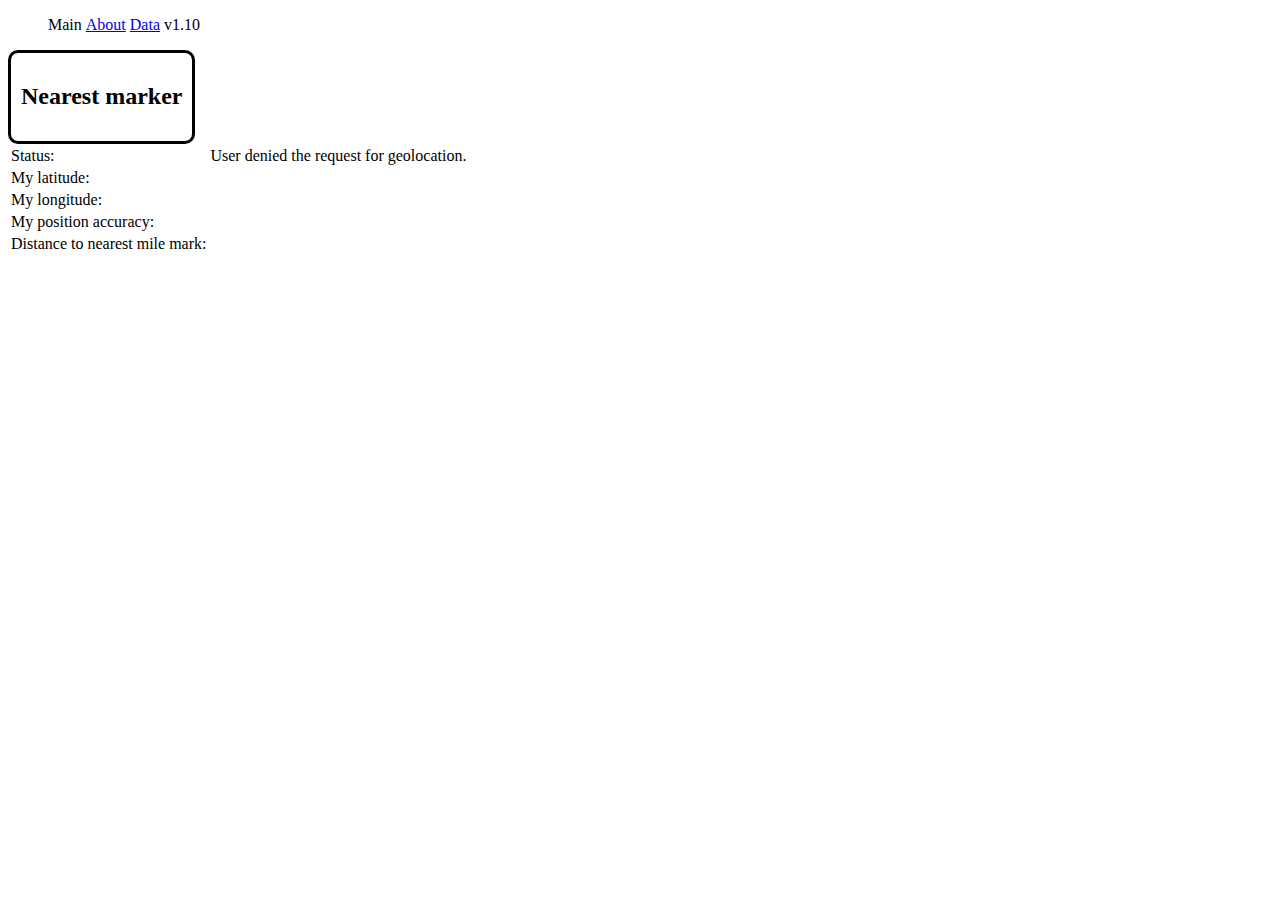
<file: index.html>
<!DOCTYPE html>
<html>
    <head>
        <link rel="stylesheet" href="css/styles.css">
        <link rel="stylesheet" href="/css/leaflet.css" />

        <!-- Matomo -->
        <script type="text/javascript">
            var _paq = window._paq || [];
            /* tracker methods like "setCustomDimension" should be called before "trackPageView" */
            _paq.push(['trackPageView']);
            _paq.push(['enableLinkTracking']);
            (function() {
            var u="https://matomo.axvigs.com/";
            _paq.push(['setTrackerUrl', u+'matomo.php']);
            _paq.push(['setSiteId', '3']);
            var d=document, g=d.createElement('script'), s=d.getElementsByTagName('script')[0];
            g.type='text/javascript'; g.async=true; g.defer=true; g.src=u+'matomo.js'; s.parentNode.insertBefore(g,s);
            })();
        </script>
        <!-- End Matomo Code -->

    </head>
    <script src="js/leaflet/leaflet.js"></script>
    <script src="js/leaflet/leaflet-knn.js"></script>
    <script src="js/LoadData.js"></script>
    <script src="js/moment.js"></script>
    <script>

        function start() {
            document.getElementById("status").innerHTML = "Loading data";
            loadAllData()
                .then(function() {
                    getLocation();
                });
        }

        function getLocation() {
            document.getElementById("status").innerHTML = "Getting location";
            var options = {
                enableHighAccuracy: true,
                timeout: Infinity,
                maximumAge: 0
            };

            if (navigator.geolocation) {
                navigator.geolocation.getCurrentPosition(showPosition, showError, options);
            } 
            else {
                document.getElementById("status").innerHTML = "Geolocation is not supported by this browser.";
            }
        }

        function showPosition(position) {
            document.getElementById("status").innerHTML = "Running calculations";

            var gj = L.geoJson(data);

            // 0.3 miles from AICW 6
            //var currentLocation = L.latLng(36.7960833, -76.2932567);
            var currentLocation = L.latLng(position.coords.latitude, position.coords.longitude);
            
            document.getElementById("status").innerHTML = "Running calculations...";
            var nearest = leafletKnn(gj).nearest(currentLocation, 1);

            document.getElementById("status").innerHTML = "Setting position values";
            document.getElementById("latitude").innerHTML = position.coords.latitude.toFixed(5); 
            document.getElementById("longitude").innerHTML = position.coords.longitude.toFixed(5);

            document.getElementById("status").innerHTML = "Setting distance value";
            var point2 = L.latLng(nearest[0].lat, nearest[0].lon)
            var distance = currentLocation.distanceTo(point2);

            document.getElementById("distance").innerHTML = (distance / 1852).toFixed(2) + " nm";

            document.getElementById("status").innerHTML = "Setting accuracy value";
            document.getElementById("accuracy").innerHTML = (position.coords.accuracy / 1852).toFixed(3) + " nm";


            document.getElementById("status").innerHTML = "Setting nearest point";
            if (position.coords.accuracy > 1000) {
                document.getElementById("status").innerHTML = "Setting nearest point (inaccurate)";
                document.getElementById("nearest").innerHTML = nearest[0].layer.feature.properties.name + " maybe";
            }
            else {
                document.getElementById("status").innerHTML = "Setting nearest point (accurate)";
                document.getElementById("nearest").innerHTML = nearest[0].layer.feature.properties.name;
            }
            document.getElementById("status").innerHTML = "Getting current time";
            var now = new moment();

            document.getElementById("status").innerHTML = "Setting updated value";
            document.getElementById("status").innerHTML = "Updated at " + now.format("HH:mm:ss");
        }

        function showError(error) {
            switch(error.code) {
                case error.PERMISSION_DENIED:
                    document.getElementById("status").innerHTML = "User denied the request for geolocation."
                    break;
                case error.POSITION_UNAVAILABLE:
                    document.getElementById("status").innerHTML = "Location information is unavailable."
                    break;
                case error.TIMEOUT:
                    document.getElementById("status").innerHTML = "The request to get user location timed out."
                    break;
                case error.UNKNOWN_ERROR:
                    document.getElementById("status").innerHTML = "An unknown error occurred."
                    break;
                default:
                    document.getElementById("status").innerHTML = "A really unknown error occurred."
            }
        } 

    </script>
    <body onload="start()">
        <nav class="menu">
            <ul>
                <li>Main</li>
                <li><a href="about.html">About</a></li>
                <li><a href="data.html">Data</a></li>
                <li>v1.10</li>
            </ul>
        </nav>
        <div style='border: 3px solid black; border-radius: 10px; text-align: center; display: inline-block; padding: 10px'>
            <h2>Nearest marker</h2>
            <h1 id="nearest"></h1>
        </div>
        <table>
            <tr>
                <td>Status:</td>
                <td id="status"></td>
            </tr>
            <tr>
                <td>My latitude:</td>
                <td id="latitude"></td>
            </tr>
            <tr>
                <td>My longitude:</td>
                <td id="longitude"></td>
            </tr>
            <tr>
                <td>My position accuracy:</td>
                <td id="accuracy"></td>
            </tr>
            <tr>
                <td>Distance to nearest mile mark:</td>
                <td id="distance"></td>
            </tr>
        </table>
        <div id="mapid"></div>
    </body>
</html>
</file>
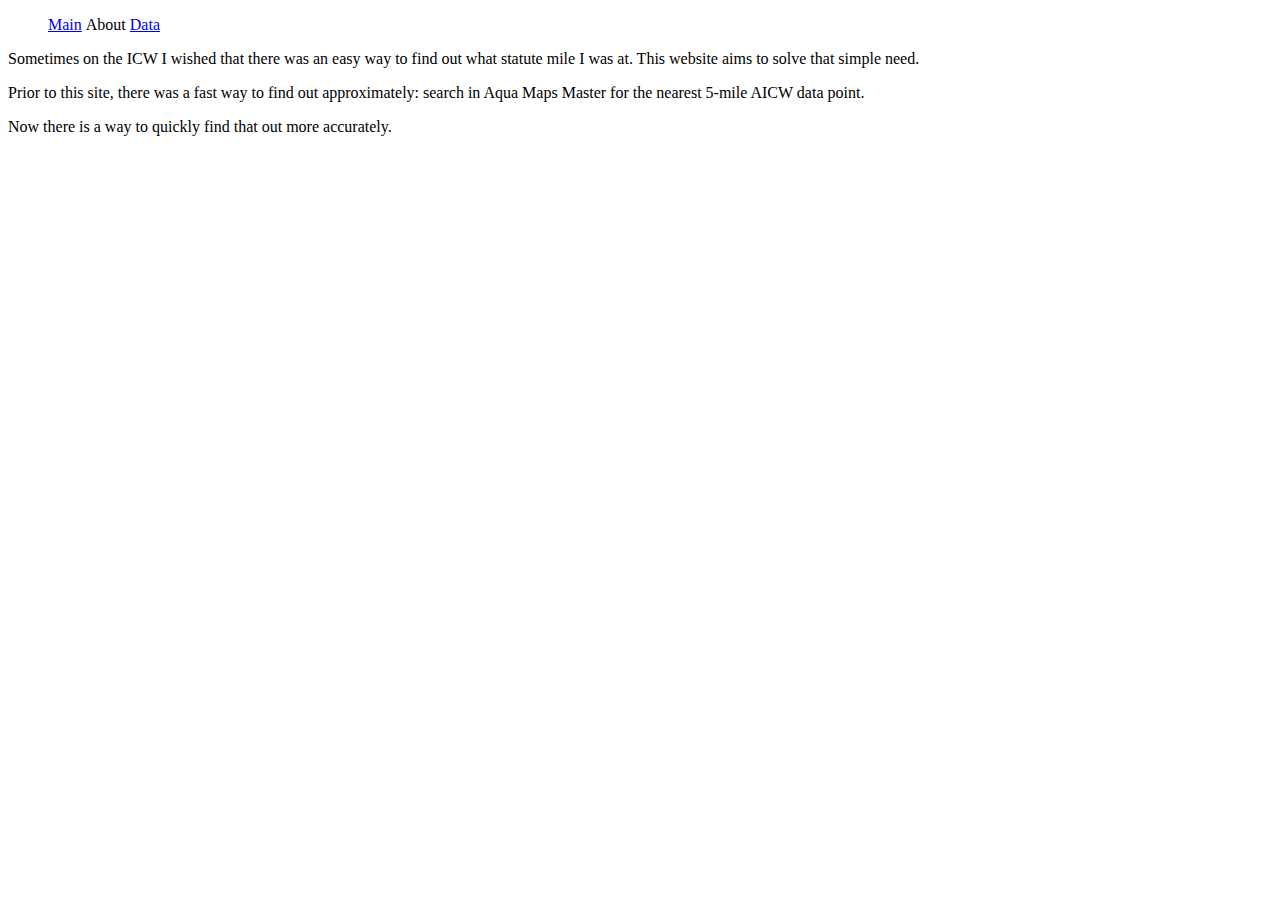
<file: about.html>
<!DOCTYPE html>
<html>
    <head>
        <link rel="stylesheet" href="css/styles.css">

        <!-- Matomo -->
        <script type="text/javascript">
            var _paq = window._paq || [];
            /* tracker methods like "setCustomDimension" should be called before "trackPageView" */
            _paq.push(['trackPageView']);
            _paq.push(['enableLinkTracking']);
            (function() {
            var u="https://matomo.axvigs.com/";
            _paq.push(['setTrackerUrl', u+'matomo.php']);
            _paq.push(['setSiteId', '3']);
            var d=document, g=d.createElement('script'), s=d.getElementsByTagName('script')[0];
            g.type='text/javascript'; g.async=true; g.defer=true; g.src=u+'matomo.js'; s.parentNode.insertBefore(g,s);
            })();
        </script>
        <!-- End Matomo Code -->

    </head>
    <body onload="start()">
        <nav class="menu">
            <ul>
                <li><a href="index.html">Main</a></li>
                <li>About</li>
                <li><a href="data.html">Data</a></li>
            </ul>
        </nav>
        <p>Sometimes on the ICW I wished that there was an easy way to find out what statute mile I was at.  This website aims to solve that simple need.</p>
        <p>Prior to this site, there was a fast way to find out approximately: search in Aqua Maps Master for the nearest 5-mile AICW data point.</p>
        <p>Now there is a way to quickly find that out more accurately.</p>
    </body>
</html>
</file>
<file: css/styles.css>
.menu ul {
    list-style-type: none;
}
.menu li {
    display: inline;
}
#mapid {
    height: 180px;
}
</file>
<file: css/leaflet.css>
/* required styles */

.leaflet-pane,
.leaflet-tile,
.leaflet-marker-icon,
.leaflet-marker-shadow,
.leaflet-tile-container,
.leaflet-pane > svg,
.leaflet-pane > canvas,
.leaflet-zoom-box,
.leaflet-image-layer,
.leaflet-layer {
	position: absolute;
	left: 0;
	top: 0;
	}
.leaflet-container {
	overflow: hidden;
	}
.leaflet-tile,
.leaflet-marker-icon,
.leaflet-marker-shadow {
	-webkit-user-select: none;
	   -moz-user-select: none;
	        user-select: none;
	  -webkit-user-drag: none;
	}
/* Prevents IE11 from highlighting tiles in blue */
.leaflet-tile::selection {
	background: transparent;
}
/* Safari renders non-retina tile on retina better with this, but Chrome is worse */
.leaflet-safari .leaflet-tile {
	image-rendering: -webkit-optimize-contrast;
	}
/* hack that prevents hw layers "stretching" when loading new tiles */
.leaflet-safari .leaflet-tile-container {
	width: 1600px;
	height: 1600px;
	-webkit-transform-origin: 0 0;
	}
.leaflet-marker-icon,
.leaflet-marker-shadow {
	display: block;
	}
/* .leaflet-container svg: reset svg max-width decleration shipped in Joomla! (joomla.org) 3.x */
/* .leaflet-container img: map is broken in FF if you have max-width: 100% on tiles */
.leaflet-container .leaflet-overlay-pane svg,
.leaflet-container .leaflet-marker-pane img,
.leaflet-container .leaflet-shadow-pane img,
.leaflet-container .leaflet-tile-pane img,
.leaflet-container img.leaflet-image-layer,
.leaflet-container .leaflet-tile {
	max-width: none !important;
	max-height: none !important;
	}

.leaflet-container.leaflet-touch-zoom {
	-ms-touch-action: pan-x pan-y;
	touch-action: pan-x pan-y;
	}
.leaflet-container.leaflet-touch-drag {
	-ms-touch-action: pinch-zoom;
	/* Fallback for FF which doesn't support pinch-zoom */
	touch-action: none;
	touch-action: pinch-zoom;
}
.leaflet-container.leaflet-touch-drag.leaflet-touch-zoom {
	-ms-touch-action: none;
	touch-action: none;
}
.leaflet-container {
	-webkit-tap-highlight-color: transparent;
}
.leaflet-container a {
	-webkit-tap-highlight-color: rgba(51, 181, 229, 0.4);
}
.leaflet-tile {
	filter: inherit;
	visibility: hidden;
	}
.leaflet-tile-loaded {
	visibility: inherit;
	}
.leaflet-zoom-box {
	width: 0;
	height: 0;
	-moz-box-sizing: border-box;
	     box-sizing: border-box;
	z-index: 800;
	}
/* workaround for https://bugzilla.mozilla.org/show_bug.cgi?id=888319 */
.leaflet-overlay-pane svg {
	-moz-user-select: none;
	}

.leaflet-pane         { z-index: 400; }

.leaflet-tile-pane    { z-index: 200; }
.leaflet-overlay-pane { z-index: 400; }
.leaflet-shadow-pane  { z-index: 500; }
.leaflet-marker-pane  { z-index: 600; }
.leaflet-tooltip-pane   { z-index: 650; }
.leaflet-popup-pane   { z-index: 700; }

.leaflet-map-pane canvas { z-index: 100; }
.leaflet-map-pane svg    { z-index: 200; }

.leaflet-vml-shape {
	width: 1px;
	height: 1px;
	}
.lvml {
	behavior: url(#default#VML);
	display: inline-block;
	position: absolute;
	}


/* control positioning */

.leaflet-control {
	position: relative;
	z-index: 800;
	pointer-events: visiblePainted; /* IE 9-10 doesn't have auto */
	pointer-events: auto;
	}
.leaflet-top,
.leaflet-bottom {
	position: absolute;
	z-index: 1000;
	pointer-events: none;
	}
.leaflet-top {
	top: 0;
	}
.leaflet-right {
	right: 0;
	}
.leaflet-bottom {
	bottom: 0;
	}
.leaflet-left {
	left: 0;
	}
.leaflet-control {
	float: left;
	clear: both;
	}
.leaflet-right .leaflet-control {
	float: right;
	}
.leaflet-top .leaflet-control {
	margin-top: 10px;
	}
.leaflet-bottom .leaflet-control {
	margin-bottom: 10px;
	}
.leaflet-left .leaflet-control {
	margin-left: 10px;
	}
.leaflet-right .leaflet-control {
	margin-right: 10px;
	}


/* zoom and fade animations */

.leaflet-fade-anim .leaflet-tile {
	will-change: opacity;
	}
.leaflet-fade-anim .leaflet-popup {
	opacity: 0;
	-webkit-transition: opacity 0.2s linear;
	   -moz-transition: opacity 0.2s linear;
	        transition: opacity 0.2s linear;
	}
.leaflet-fade-anim .leaflet-map-pane .leaflet-popup {
	opacity: 1;
	}
.leaflet-zoom-animated {
	-webkit-transform-origin: 0 0;
	    -ms-transform-origin: 0 0;
	        transform-origin: 0 0;
	}
.leaflet-zoom-anim .leaflet-zoom-animated {
	will-change: transform;
	}
.leaflet-zoom-anim .leaflet-zoom-animated {
	-webkit-transition: -webkit-transform 0.25s cubic-bezier(0,0,0.25,1);
	   -moz-transition:    -moz-transform 0.25s cubic-bezier(0,0,0.25,1);
	        transition:         transform 0.25s cubic-bezier(0,0,0.25,1);
	}
.leaflet-zoom-anim .leaflet-tile,
.leaflet-pan-anim .leaflet-tile {
	-webkit-transition: none;
	   -moz-transition: none;
	        transition: none;
	}

.leaflet-zoom-anim .leaflet-zoom-hide {
	visibility: hidden;
	}


/* cursors */

.leaflet-interactive {
	cursor: pointer;
	}
.leaflet-grab {
	cursor: -webkit-grab;
	cursor:    -moz-grab;
	cursor:         grab;
	}
.leaflet-crosshair,
.leaflet-crosshair .leaflet-interactive {
	cursor: crosshair;
	}
.leaflet-popup-pane,
.leaflet-control {
	cursor: auto;
	}
.leaflet-dragging .leaflet-grab,
.leaflet-dragging .leaflet-grab .leaflet-interactive,
.leaflet-dragging .leaflet-marker-draggable {
	cursor: move;
	cursor: -webkit-grabbing;
	cursor:    -moz-grabbing;
	cursor:         grabbing;
	}

/* marker & overlays interactivity */
.leaflet-marker-icon,
.leaflet-marker-shadow,
.leaflet-image-layer,
.leaflet-pane > svg path,
.leaflet-tile-container {
	pointer-events: none;
	}

.leaflet-marker-icon.leaflet-interactive,
.leaflet-image-layer.leaflet-interactive,
.leaflet-pane > svg path.leaflet-interactive,
svg.leaflet-image-layer.leaflet-interactive path {
	pointer-events: visiblePainted; /* IE 9-10 doesn't have auto */
	pointer-events: auto;
	}

/* visual tweaks */

.leaflet-container {
	background: #ddd;
	outline: 0;
	}
.leaflet-container a {
	color: #0078A8;
	}
.leaflet-container a.leaflet-active {
	outline: 2px solid orange;
	}
.leaflet-zoom-box {
	border: 2px dotted #38f;
	background: rgba(255,255,255,0.5);
	}


/* general typography */
.leaflet-container {
	font: 12px/1.5 "Helvetica Neue", Arial, Helvetica, sans-serif;
	}


/* general toolbar styles */

.leaflet-bar {
	box-shadow: 0 1px 5px rgba(0,0,0,0.65);
	border-radius: 4px;
	}
.leaflet-bar a,
.leaflet-bar a:hover {
	background-color: #fff;
	border-bottom: 1px solid #ccc;
	width: 26px;
	height: 26px;
	line-height: 26px;
	display: block;
	text-align: center;
	text-decoration: none;
	color: black;
	}
.leaflet-bar a,
.leaflet-control-layers-toggle {
	background-position: 50% 50%;
	background-repeat: no-repeat;
	display: block;
	}
.leaflet-bar a:hover {
	background-color: #f4f4f4;
	}
.leaflet-bar a:first-child {
	border-top-left-radius: 4px;
	border-top-right-radius: 4px;
	}
.leaflet-bar a:last-child {
	border-bottom-left-radius: 4px;
	border-bottom-right-radius: 4px;
	border-bottom: none;
	}
.leaflet-bar a.leaflet-disabled {
	cursor: default;
	background-color: #f4f4f4;
	color: #bbb;
	}

.leaflet-touch .leaflet-bar a {
	width: 30px;
	height: 30px;
	line-height: 30px;
	}
.leaflet-touch .leaflet-bar a:first-child {
	border-top-left-radius: 2px;
	border-top-right-radius: 2px;
	}
.leaflet-touch .leaflet-bar a:last-child {
	border-bottom-left-radius: 2px;
	border-bottom-right-radius: 2px;
	}

/* zoom control */

.leaflet-control-zoom-in,
.leaflet-control-zoom-out {
	font: bold 18px 'Lucida Console', Monaco, monospace;
	text-indent: 1px;
	}

.leaflet-touch .leaflet-control-zoom-in, .leaflet-touch .leaflet-control-zoom-out  {
	font-size: 22px;
	}


/* layers control */

.leaflet-control-layers {
	box-shadow: 0 1px 5px rgba(0,0,0,0.4);
	background: #fff;
	border-radius: 5px;
	}
.leaflet-control-layers-toggle {
	background-image: url(images/layers.png);
	width: 36px;
	height: 36px;
	}
.leaflet-retina .leaflet-control-layers-toggle {
	background-image: url(images/layers-2x.png);
	background-size: 26px 26px;
	}
.leaflet-touch .leaflet-control-layers-toggle {
	width: 44px;
	height: 44px;
	}
.leaflet-control-layers .leaflet-control-layers-list,
.leaflet-control-layers-expanded .leaflet-control-layers-toggle {
	display: none;
	}
.leaflet-control-layers-expanded .leaflet-control-layers-list {
	display: block;
	position: relative;
	}
.leaflet-control-layers-expanded {
	padding: 6px 10px 6px 6px;
	color: #333;
	background: #fff;
	}
.leaflet-control-layers-scrollbar {
	overflow-y: scroll;
	overflow-x: hidden;
	padding-right: 5px;
	}
.leaflet-control-layers-selector {
	margin-top: 2px;
	position: relative;
	top: 1px;
	}
.leaflet-control-layers label {
	display: block;
	}
.leaflet-control-layers-separator {
	height: 0;
	border-top: 1px solid #ddd;
	margin: 5px -10px 5px -6px;
	}

/* Default icon URLs */
.leaflet-default-icon-path {
	background-image: url(images/marker-icon.png);
	}


/* attribution and scale controls */

.leaflet-container .leaflet-control-attribution {
	background: #fff;
	background: rgba(255, 255, 255, 0.7);
	margin: 0;
	}
.leaflet-control-attribution,
.leaflet-control-scale-line {
	padding: 0 5px;
	color: #333;
	}
.leaflet-control-attribution a {
	text-decoration: none;
	}
.leaflet-control-attribution a:hover {
	text-decoration: underline;
	}
.leaflet-container .leaflet-control-attribution,
.leaflet-container .leaflet-control-scale {
	font-size: 11px;
	}
.leaflet-left .leaflet-control-scale {
	margin-left: 5px;
	}
.leaflet-bottom .leaflet-control-scale {
	margin-bottom: 5px;
	}
.leaflet-control-scale-line {
	border: 2px solid #777;
	border-top: none;
	line-height: 1.1;
	padding: 2px 5px 1px;
	font-size: 11px;
	white-space: nowrap;
	overflow: hidden;
	-moz-box-sizing: border-box;
	     box-sizing: border-box;

	background: #fff;
	background: rgba(255, 255, 255, 0.5);
	}
.leaflet-control-scale-line:not(:first-child) {
	border-top: 2px solid #777;
	border-bottom: none;
	margin-top: -2px;
	}
.leaflet-control-scale-line:not(:first-child):not(:last-child) {
	border-bottom: 2px solid #777;
	}

.leaflet-touch .leaflet-control-attribution,
.leaflet-touch .leaflet-control-layers,
.leaflet-touch .leaflet-bar {
	box-shadow: none;
	}
.leaflet-touch .leaflet-control-layers,
.leaflet-touch .leaflet-bar {
	border: 2px solid rgba(0,0,0,0.2);
	background-clip: padding-box;
	}


/* popup */

.leaflet-popup {
	position: absolute;
	text-align: center;
	margin-bottom: 20px;
	}
.leaflet-popup-content-wrapper {
	padding: 1px;
	text-align: left;
	border-radius: 12px;
	}
.leaflet-popup-content {
	margin: 13px 19px;
	line-height: 1.4;
	}
.leaflet-popup-content p {
	margin: 18px 0;
	}
.leaflet-popup-tip-container {
	width: 40px;
	height: 20px;
	position: absolute;
	left: 50%;
	margin-left: -20px;
	overflow: hidden;
	pointer-events: none;
	}
.leaflet-popup-tip {
	width: 17px;
	height: 17px;
	padding: 1px;

	margin: -10px auto 0;

	-webkit-transform: rotate(45deg);
	   -moz-transform: rotate(45deg);
	    -ms-transform: rotate(45deg);
	        transform: rotate(45deg);
	}
.leaflet-popup-content-wrapper,
.leaflet-popup-tip {
	background: white;
	color: #333;
	box-shadow: 0 3px 14px rgba(0,0,0,0.4);
	}
.leaflet-container a.leaflet-popup-close-button {
	position: absolute;
	top: 0;
	right: 0;
	padding: 4px 4px 0 0;
	border: none;
	text-align: center;
	width: 18px;
	height: 14px;
	font: 16px/14px Tahoma, Verdana, sans-serif;
	color: #c3c3c3;
	text-decoration: none;
	font-weight: bold;
	background: transparent;
	}
.leaflet-container a.leaflet-popup-close-button:hover {
	color: #999;
	}
.leaflet-popup-scrolled {
	overflow: auto;
	border-bottom: 1px solid #ddd;
	border-top: 1px solid #ddd;
	}

.leaflet-oldie .leaflet-popup-content-wrapper {
	zoom: 1;
	}
.leaflet-oldie .leaflet-popup-tip {
	width: 24px;
	margin: 0 auto;

	-ms-filter: "progid:DXImageTransform.Microsoft.Matrix(M11=0.70710678, M12=0.70710678, M21=-0.70710678, M22=0.70710678)";
	filter: progid:DXImageTransform.Microsoft.Matrix(M11=0.70710678, M12=0.70710678, M21=-0.70710678, M22=0.70710678);
	}
.leaflet-oldie .leaflet-popup-tip-container {
	margin-top: -1px;
	}

.leaflet-oldie .leaflet-control-zoom,
.leaflet-oldie .leaflet-control-layers,
.leaflet-oldie .leaflet-popup-content-wrapper,
.leaflet-oldie .leaflet-popup-tip {
	border: 1px solid #999;
	}


/* div icon */

.leaflet-div-icon {
	background: #fff;
	border: 1px solid #666;
	}


/* Tooltip */
/* Base styles for the element that has a tooltip */
.leaflet-tooltip {
	position: absolute;
	padding: 6px;
	background-color: #fff;
	border: 1px solid #fff;
	border-radius: 3px;
	color: #222;
	white-space: nowrap;
	-webkit-user-select: none;
	-moz-user-select: none;
	-ms-user-select: none;
	user-select: none;
	pointer-events: none;
	box-shadow: 0 1px 3px rgba(0,0,0,0.4);
	}
.leaflet-tooltip.leaflet-clickable {
	cursor: pointer;
	pointer-events: auto;
	}
.leaflet-tooltip-top:before,
.leaflet-tooltip-bottom:before,
.leaflet-tooltip-left:before,
.leaflet-tooltip-right:before {
	position: absolute;
	pointer-events: none;
	border: 6px solid transparent;
	background: transparent;
	content: "";
	}

/* Directions */

.leaflet-tooltip-bottom {
	margin-top: 6px;
}
.leaflet-tooltip-top {
	margin-top: -6px;
}
.leaflet-tooltip-bottom:before,
.leaflet-tooltip-top:before {
	left: 50%;
	margin-left: -6px;
	}
.leaflet-tooltip-top:before {
	bottom: 0;
	margin-bottom: -12px;
	border-top-color: #fff;
	}
.leaflet-tooltip-bottom:before {
	top: 0;
	margin-top: -12px;
	margin-left: -6px;
	border-bottom-color: #fff;
	}
.leaflet-tooltip-left {
	margin-left: -6px;
}
.leaflet-tooltip-right {
	margin-left: 6px;
}
.leaflet-tooltip-left:before,
.leaflet-tooltip-right:before {
	top: 50%;
	margin-top: -6px;
	}
.leaflet-tooltip-left:before {
	right: 0;
	margin-right: -12px;
	border-left-color: #fff;
	}
.leaflet-tooltip-right:before {
	left: 0;
	margin-left: -12px;
	border-right-color: #fff;
	}
</file>
